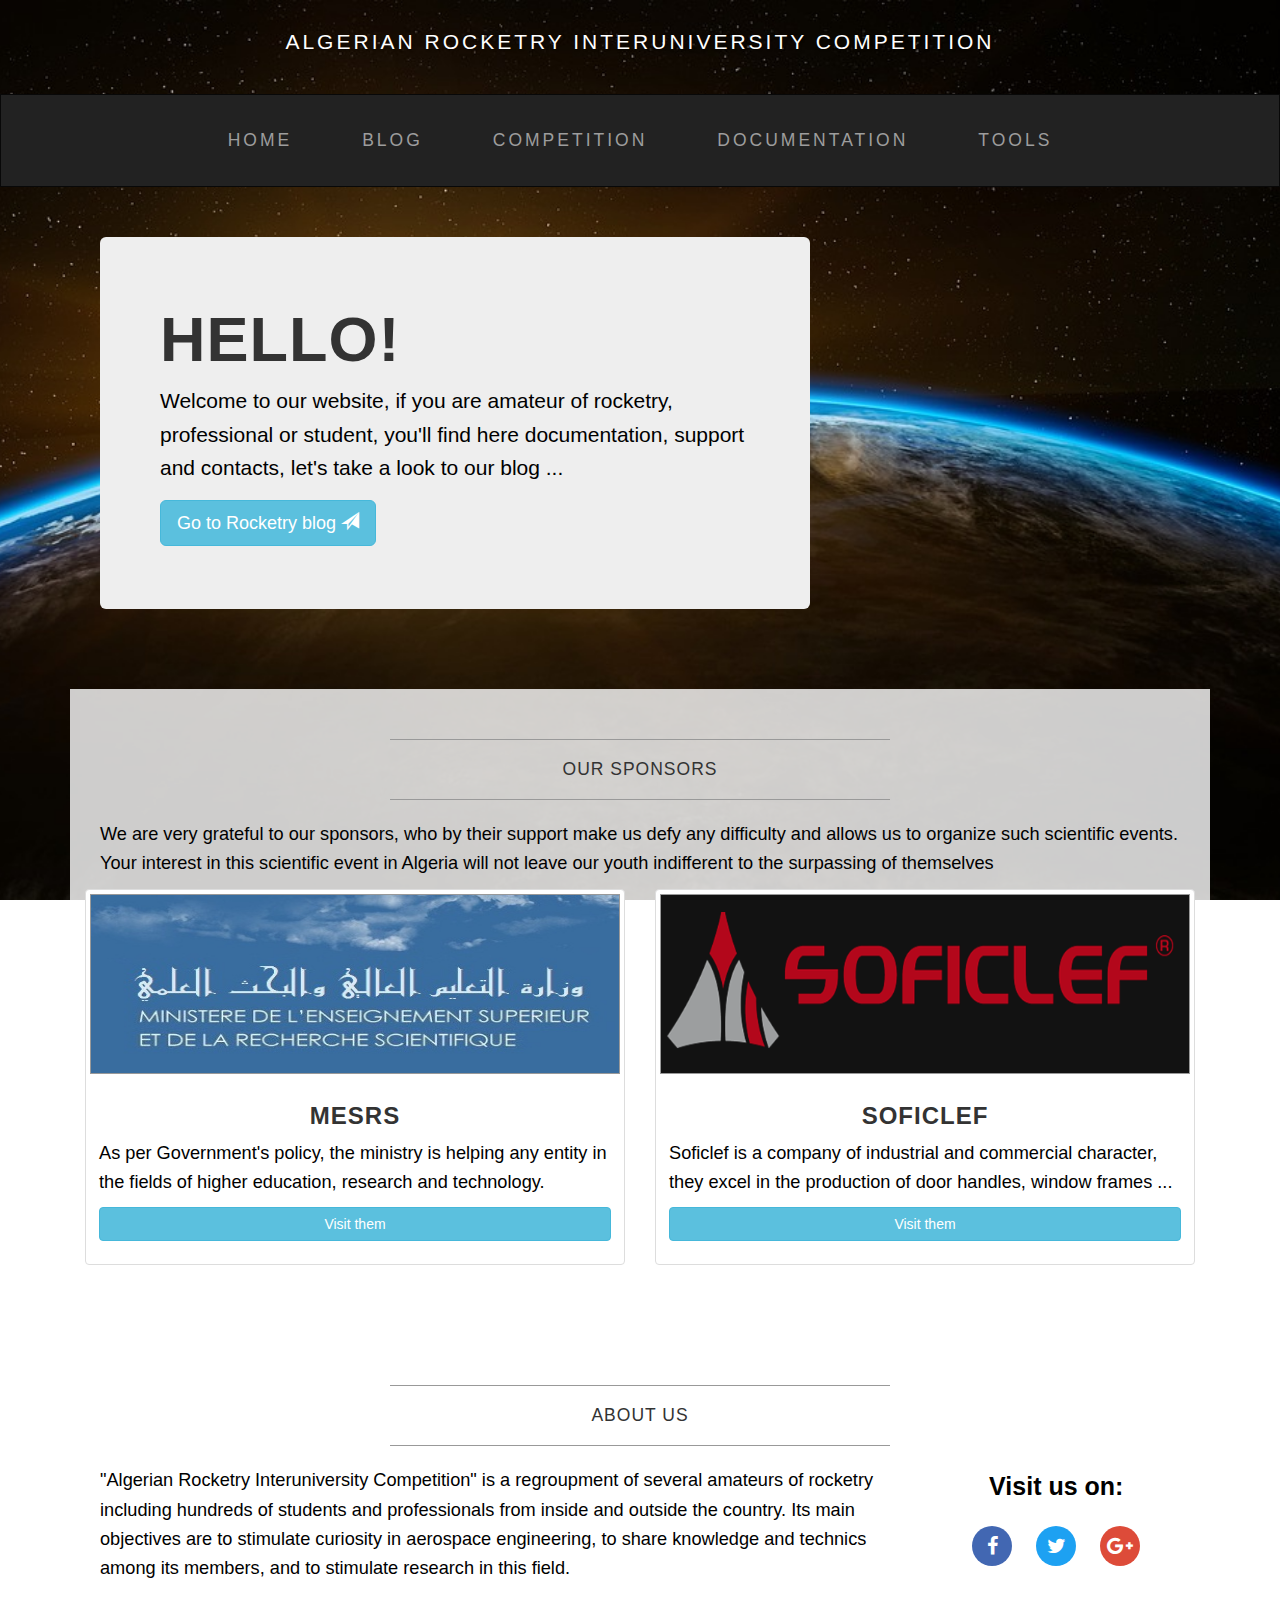
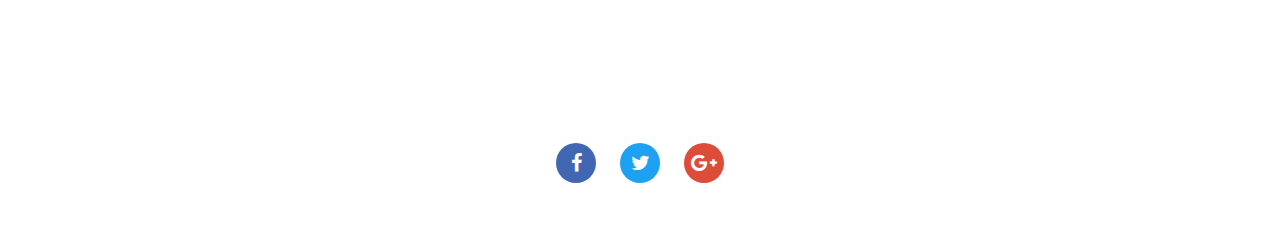
<file: index.html>
<!DOCTYPE html>
<html lang="en ng-app="rocket"">
  <head>
    <meta charset="utf-8">
    <meta http-equiv="X-UA-Compatible" content="IE=edge">
    <meta name="viewport" content="width=device-width, initial-scale=1">
    <!-- The above 3 meta tags *must* come first in the head; any other head content must come *after* these tags -->
    <title>Algerian Rocketry Interuniversity Competition</title>
    <link rel="icon" type="image/x-icon" href="assets/icons/favicon.ico">
    <!-- Bootstrap -->
    <link href="https://cdnjs.cloudflare.com/ajax/libs/font-awesome/4.6.3/css/font-awesome.min.css" rel="stylesheet">
    <link href="assets/css/bootstrap.css" rel="stylesheet">
    <link href="assets/css/main.css" rel="stylesheet">

    <!-- HTML5 shim and Respond.js for IE8 support of HTML5 elements and media queries -->
    <!-- WARNING: Respond.js doesn't work if you view the page via file:// -->
    <!--[if lt IE 9]>
      <script src="https://oss.maxcdn.com/html5shiv/3.7.3/html5shiv.min.js"></script>
      <script src="https://oss.maxcdn.com/respond/1.4.2/respond.min.js"></script>
    <![endif]-->
  </head>
  <body>
       <div class="nomSite">Algerian Rocketry Interuniversity Competition</div>
    
    <nav class="navbar navbar-inverse">
      <div class="container">
    <!-- Brand and toggle get grouped for better mobile display -->
    <div class="navbar-header">
      <button type="button" class="navbar-toggle collapsed" data-toggle="collapse" data-target="#bs-example-navbar-collapse-1" aria-expanded="false">
        <span class="sr-only">Toggle navigation</span>
        <span class="icon-bar"></span>
        <span class="icon-bar"></span>
        <span class="icon-bar"></span>
      </button>
      <a class="navbar-brand" href="index.html">ARIC</a>
    </div>

    <!-- Collect the nav links, forms, and other content for toggling -->
    <div class="collapse navbar-collapse" id="bs-example-navbar-collapse-1">
      <ul class="nav navbar-nav">
        <li><a href="index.html">Home</a></li>
        <li><a href="blog.html">Blog</a></li>
        <li><a href="competition.html" >Competition</a></li>
        <li><a href="documentation.html">Documentation</a></li>
        <li><a href="tools.html">Tools</a></li>
      </ul>
    </div><!-- /.navbar-collapse -->
  </div><!-- /.container-fluid -->
</nav>

<!---->

<div class="container">
  <div class="box transparent">
    <div class="row">
      <!--following-->
        <div class="col-md-8">
            <div class="jumbotron">
                <h1>Hello!</h1>
                <p>Welcome to our website, if you are amateur of rocketry, professional or student, you'll find here documentation, support
                  and contacts, let's take a look to our blog ...
                </p>
                <p><a class="btn btn-info btn-lg" href="blog.html" role="button">Go to Rocketry blog
                  <i class="glyphicon glyphicon-send"></i></a></p>
            </div>
        </div>
        <!--end of following-->
 <!-- End Carousel-->
    </div>
    </div>

<!--begin support-->
<div class="box">
    <div class="row">
      <div class="col-lg-12">
            <hr>
            <h2 class="intro-text text-center">Our sponsors</h2>
            <hr>
      </div>

      <div class="col-md-12">
      <p>We are very grateful to our sponsors, who by their support make us defy any difficulty and allows us to organize
        such scientific events. Your interest in this scientific event in Algeria will not leave our youth indifferent to the surpassing of themselves</p>
      
      </div>
<div class="row">
          <div class="col-sm-6 col-md-6">
        <div class="thumbnail">
          <img src="assets/img/MESRS.jpg" class="img-responsive img-border img-full" alt="...">
            <div class="caption">
              <h3 align="center">MESRS</h3>
              <p>As per Government's policy, the ministry is helping any entity in the fields of higher education, research and technology.</p>
            <p><a  target ="_blank" href="http://www.mesrs.dz" class="btn btn-info img-full" role="button">Visit them</a></p>
          </div>
        </div>
      </div>
      <div class="col-sm-6 col-md-6">
        <div class="thumbnail">
          <img src="assets/img/soficlef.png" class="img-responsive img-border img-full" alt="...">
            <div class="caption">
              <h3 align="center">SofiClef</h3>
              <p>Soficlef is a company of industrial and commercial character, they excel in the production of door handles, window frames ...</p>
            <p><a target ="_blank" href="http://www.soficlef.com" class="btn btn-info img-full" role="button">Visit them</a></p>
          </div>
        </div>
      </div>
      </div>
    </div>
</div>
<!--end support-->

<!--begin about us-->
<div class="box">
    <div class="row">
      <hr>
      <h2 class="intro-text text-center">
                  About us
      </h2>
      <hr>
      <div class="col-md-9">
        <p>
"Algerian Rocketry Interuniversity Competition" is a regroupment of several amateurs of rocketry including 
hundreds of students and professionals from inside and outside the country. Its main objectives are to stimulate 
curiosity in aerospace engineering, to share knowledge and technics among its members, and
 to stimulate research in this field.
        </p>
      </div>
      <div class="col-md-3">
        <div class="container-flw">
        <div class="row">
            <div class=" text-center">
            <p class="ft">Visit us on:</p>
                <a target="_blank" href="https://www.facebook.com/Aic-rocketry-795817083911550/"><button id="facebook"><span class="fa fa-facebook"></span></button></a>
                <button id="twitter"><span class="fa fa-twitter"></span></button>
                <button id="gplus"><span class="fa fa-google-plus"></span></button>
            </div>
        </div>
      </div>
      </div>

    </div>
</div>
<!--end about us-->
</div>
<footer>
      <div class="container-flw">
        <div class="row">
            <div class="col-lg-12 text-center social-foot">
            <p class="ft">Let's Get In Touch!</p>
                <a target="_blank" href="https://www.facebook.com/Aic-rocketry-795817083911550/"><button id="facebook"><span class="fa fa-facebook"></span></button></a>
                <button id="twitter"><span class="fa fa-twitter"></span></button>
                <button id="gplus"><span class="fa fa-google-plus"></span></button>
            </div>
        </div>
      </div>
    </footer>
    <!-- jQuery (necessary for Bootstrap's JavaScript plugins) -->
    <script src="https://ajax.googleapis.com/ajax/libs/jquery/1.12.4/jquery.min.js"></script>
    <!-- Include all compiled plugins (below), or include individual files as needed -->
    <script src="assets/js/bootstrap.min.js"></script>
  </body>
</html>
</file>
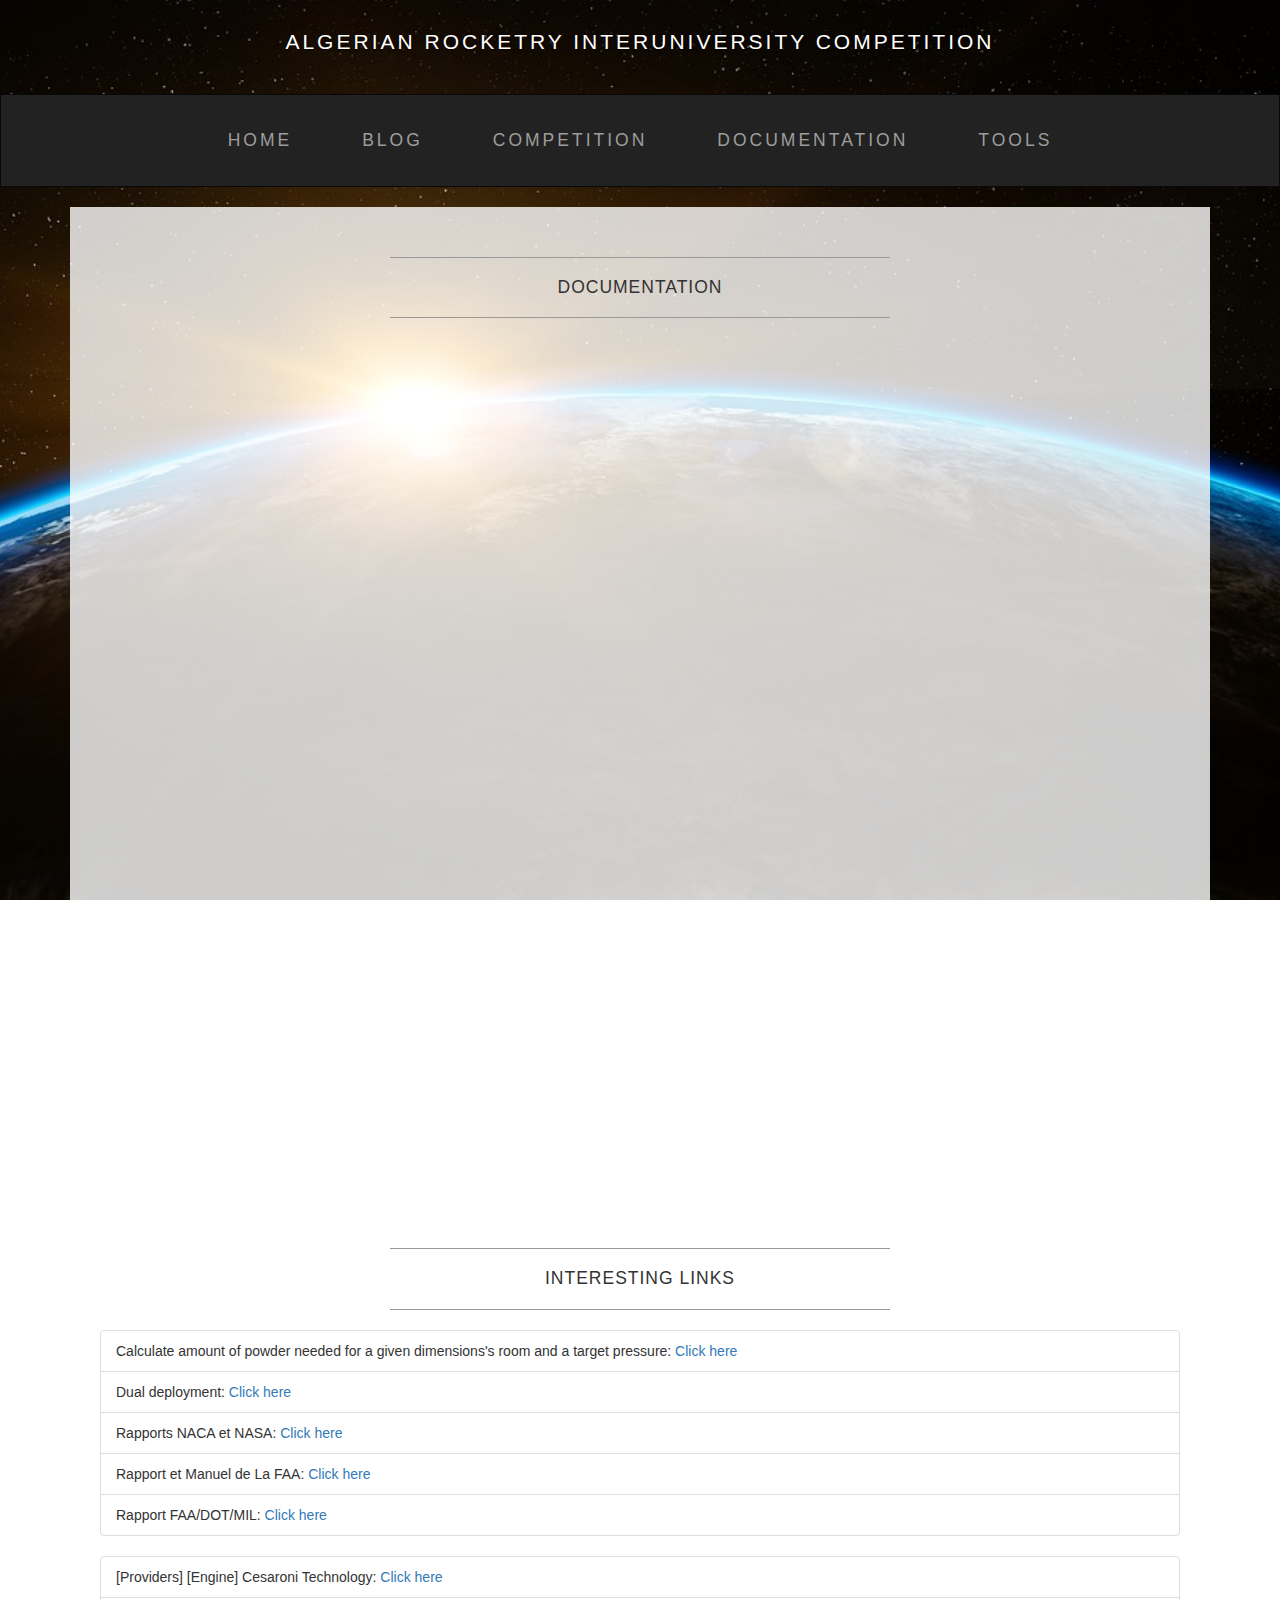
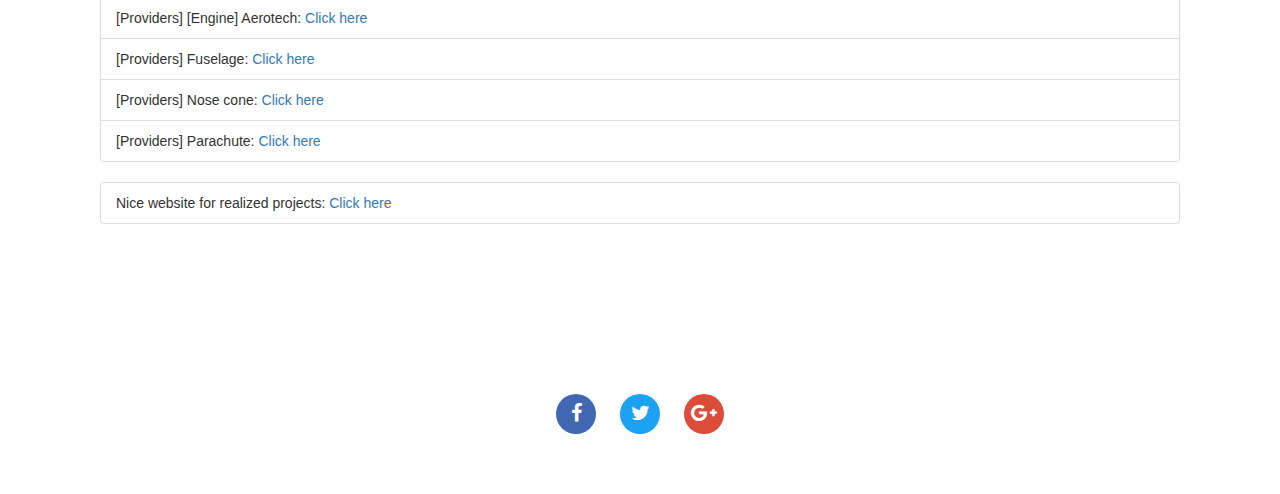
<file: documentation.html>
<!DOCTYPE html>
<html lang="en" ng-app="rocket">
  <head>
    <meta charset="utf-8">
    <meta http-equiv="X-UA-Compatible" content="IE=edge">
    <meta name="viewport" content="width=device-width, initial-scale=1">
    <!-- The above 3 meta tags *must* come first in the head; any other head content must come *after* these tags -->
    <title>Algerian Rocketry Interuniversity Competition</title>
    <link rel="icon" type="image/x-icon" href="assets/icons/favicon.ico">

    <!-- Bootstrap -->
    <link href="https://cdnjs.cloudflare.com/ajax/libs/font-awesome/4.6.3/css/font-awesome.min.css" rel="stylesheet">
    <link href="assets/css/bootstrap.css" rel="stylesheet">
    <link href="assets/css/main.css" rel="stylesheet">

    <!-- HTML5 shim and Respond.js for IE8 support of HTML5 elements and media queries -->
    <!-- WARNING: Respond.js doesn't work if you view the page via file:// -->
    <!--[if lt IE 9]>
      <script src="https://oss.maxcdn.com/html5shiv/3.7.3/html5shiv.min.js"></script>
      <script src="https://oss.maxcdn.com/respond/1.4.2/respond.min.js"></script>
    <![endif]-->
  </head>
  <body>
       <div class="nomSite">Algerian Rocketry Interuniversity Competition</div>
    
    <nav class="navbar navbar-inverse">
      <div class="container">
    <!-- Brand and toggle get grouped for better mobile display -->
    <div class="navbar-header">
      <button type="button" class="navbar-toggle collapsed" data-toggle="collapse" data-target="#bs-example-navbar-collapse-1" aria-expanded="false">
        <span class="sr-only">Toggle navigation</span>
        <span class="icon-bar"></span>
        <span class="icon-bar"></span>
        <span class="icon-bar"></span>
      </button>
      <a class="navbar-brand" href="index.html">ARIC</a>
    </div>

    <!-- Collect the nav links, forms, and other content for toggling -->
    <div class="collapse navbar-collapse" id="bs-example-navbar-collapse-1">
      <ul class="nav navbar-nav">
        <li><a href="index.html">Home</a></li>
        <li><a href="blog.html">Blog</a></li>
        <li><a href="competition.html" >Competition</a></li>
        <li><a href="documentation.html">Documentation</a></li>
        <li><a href="tools.html">Tools</a></li>
      </ul>
    </div><!-- /.navbar-collapse -->
  </div><!-- /.container-fluid -->
</nav>

<div class="container">

  <div class="box">
    <div class="row">
      <div class="col-md-12">
    <hr>
    <h2 class="intro-text text-center">
                  Documentation
      </h2>
      <hr>
      <div class="embed-responsive embed-responsive-4by3">
<iframe class="embed-responsive-item" src="https://drive.google.com/embeddedfolderview?id=0B1g8V0iuH7__ZjRIbXRrdUFUVjA#grid" width="600" height="400">
</iframe>
      </div>
</div>
</div>
</div>

<div class="box">
    <div class="row">
      <hr>
      <h2 class="intro-text text-center">
                  Interesting links
      </h2>
      <hr>
      <div class="col-md-12">
      <ul class="list-group">
          <li class="list-group-item">Calculate amount of powder needed for a given dimensions's room and a target pressure: 
            <a href="http://www.rockethead.net/black_powder_calculator.htm" target ="_blank">Click here</a>
          </li>
          <li class="list-group-item">Dual deployment: 
            <a href="http://westrocketry.com/articles/DualDeploy/DualDeployment.html">Click here</a>
          </li>
          <li class="list-group-item">Rapports NACA et NASA:
            <a href="https://www.sti.nasa.gov/">Click here</a>
          </li>
          <li class="list-group-item">Rapport et Manuel de La FAA:
            <a href="https://www.faa.gov/regulations_policies/handbooks_manuals/">Click here</a>
          </li>
          <li class="list-group-item">Rapport FAA/DOT/MIL:
            <a href="http://everyspec.com/library.php">Click here</a>
          </li>
      </ul>
      <ul class="list-group">
          <li class="list-group-item">[Providers] [Engine] Cesaroni Technology:
            <a href="http://www.pro38.com/products.php">Click here</a>
          </li>
          <li class="list-group-item">[Providers] [Engine] Aerotech: 
            <a href="http://www.aerotech-rocketry.com/uploads/2d112051-bf52-4604-8ab9-5d77c22a4976_AT%20Catalog%20Updated.pdf">Click here</a>
          </li>
          <li class="list-group-item">[Providers] Fuselage:
            <a href="https://www.publicmissiles.com/product/airframes">Click here</a>
          </li>
          <li class="list-group-item">[Providers] Nose cone:
            <a href="https://www.publicmissiles.com/product/nosecones">Click here</a>
          </li>
          <li class="list-group-item">[Providers] Parachute:
            <a href="https://www.publicmissiles.com/product/recoverycomponents">Click here</a>
          </li>
      </ul>
      <ul class="list-group">
          <li class="list-group-item">Nice website for realized projects: 
            <a href="http://www.menkar.org/index.html">Click here</a>
          </li>
          </ul>
      </div>
    </div>
</div>
<!---->

</div>
<footer>
      <div class="container-flw">
        <div class="row">
            <div class="col-lg-12 text-center social-foot">
            <p class="ft">Let's Get In Touch!</p>
                <a target="_blank" href="https://www.facebook.com/Aic-rocketry-795817083911550/"><button id="facebook"><span class="fa fa-facebook"></span></button></a>
                <button id="twitter"><span class="fa fa-twitter"></span></button>
                <button id="gplus"><span class="fa fa-google-plus"></span></button>
            </div>
        </div>
      </div>
    </footer>
    <!-- jQuery (necessary for Bootstrap's JavaScript plugins) -->
    <script src="https://ajax.googleapis.com/ajax/libs/jquery/1.12.4/jquery.min.js"></script>
    <!-- Include all compiled plugins (below), or include individual files as needed -->
    <script src="assets/js/bootstrap.min.js"></script>
  </body>
</html>
</file>
<file: assets/css/main.css>
body{
	background: url("../img/bg2.jpg") no-repeat center center fixed;
	background-size: cover;
	font-family: "Open Sans", "Helvetica Neue", Helvetica, Arial, sans-serif;
}

.nomSite {
	display: none;
}

h1,
h2,
h3,
h4,
h5,
h6{
text-transform: uppercase;
font-weight: 700;
letter-spacing: 1px;
font-family: "Josefin Slab", "Helvetica Neue", Helvetica, Arial, sans-serif;

}


p{
	font-size: 1.30em;
	line-height: 1.6;
	color: #000;
}

hr {
	max-width: 500px;
	border-color: #999999;
}

.navbar-nav{
	text-transform: uppercase;
	font-weight: 400;
	letter-spacing: 3px;
}

.navbar-brand{
	text-transform: uppercase;
	font-weight: 900;
	letter-spacing: 2px;
}

.box {

	margin-bottom: 20px;
	padding: 30px;
	background : #FFF ;
	background: rgba(255,255,255, 0.8);

}

.img-full {
	min-width: 100%;
}

.brand-before,
.brand-name {

	text-transform: capitalize;

}

.brand-before{

	margin: 15px 0;
}

.brand-name{

	margin: 0;
	font-size: 4em;
}

.intro-text{
	text-transform: uppercase;
	font-size: 1.25em;
	font-weight: 400;
	letter-spacing: 1px;
}
.img-border{
	float: none;
	margin: 0 auto 0;
	border: #999999 solid 1px;
}

footer p {
	margin: 0;
	padding: 0;
	color: white;
}

.social-foot {
	margin: 0;
	padding: 50px 0;
}


.container-flw button {
    width:40px;
    height: 40px;
    text-align: center;
    font-size: 20px;
    color: white;
    border-radius: 100%;
    border: 0;
    outline: none;
    margin: 10px 10px 10px;
    
}

#facebook {
    background: #4267b2;
    border-color: #4267b2;
}
#twitter {
    background: #1da1f2;
    border-color: #1da1f2;
}
#gplus {
    background: #dd4b39;
    border-color: #dd4b39;
}
#pinterest {
    background: #bd081c;
}
#snapchat {
    background: #fffc00;
}
#whatsapp {
    background: #4dc247;
}

.blogpost {
	padding: 10px 50px 10px;
}

.blogpost p {
	font-size: 1.40em;
	font-family: "open sans", Arial, sans-serif;
}
.blogpost h4 {
	font-size: 1.85vw;
	font-style: italic;
	text-align: center;
	font-weight: bold;

}
.thumbnail img {
    height:180px;
    width:100%;
}

.transparent {
	background: rgba(255,255,255, 0);
}

@media screen and (min-width: 768px){

	.nomSite{
		display: inherit;
		color: #FFF;
		font-size: 1.50em;
		font-family: "Josefin Slab", "Helvetica Neue", Helvetica, Arial, sans-serif;
		font-weight: 500;
		text-align: center;
		margin: 0;
		padding: 30px 0 40px;
		line-height: normal;
		text-shadow : 1px 1px 2px rgba(0,0,0,0.5);
		letter-spacing: 3px;
		text-transform: uppercase;
}

.navbar-header {
	display: none;
}


.navbar {
	border-radius: 0;
	min-height: 0;

}

.navbar-default {

	border: none;
	background : #FFF ;
	background: rgba(255,255,255, 0.9);

}

.nav > li > a {

	padding: 35px;
}

.navbar-nav > li > a {

	line-height: normal;

}

.navbar-nav{
	display: table;
	font-size: 1.25em;
	margin: 0 auto;
	table-layout: fixed;
	float: none;

}
.img-right{
	float: right;
	margin-left: 25px;
	
}

}




















section {
  padding: 50px 0; }
  section h2.section-heading {
    font-size: 40px;
    margin-top: 0;
    margin-bottom: 15px; }
  section h3.section-subheading {
    font-size: 16px;
    font-weight: 400;
    font-style: italic;
    margin-bottom: 75px;
    text-transform: none;
    font-family: 'Droid Serif', 'Helvetica Neue', Helvetica, Arial, sans-serif; }










	.paheading{
		padding-bottom:60px;
	}

	.pa{
		padding-top:20px;
		padding-bottom:20px;
	}

	.fo{
		font-weight:bold;
	}

	.padding{
	padding-left: 80px;
	padding-right: 10px;
	}
	.pad{
		padding-left:150px;
	}










	
.timeline {
  position: relative;
  padding: 0;
  list-style: none; }
  .timeline:before {
    position: absolute;
    top: 0;
    bottom: 0;
    left: 40px;
    width: 2px;
    margin-left: -1.5px;
	height:80%;
    content: '';
    background-color: #f1f1f1; }
  .timeline > li {
    position: relative;
    min-height: 50px;
    margin-bottom: 50px; }
    .timeline > li:after, .timeline > li:before {
      display: table;
      content: ' '; }
    .timeline > li:after {
      clear: both; }
    .timeline > li .timeline-panel {
      position: relative;
      float: center;
      width: 150%;
      padding: 0 25px 0 100px;
      text-align: left; }
      .timeline > li .timeline-panel:before {
        right: auto;
        left: -15px;
        border-right-width: 15px;
        border-left-width: 0; }
      .timeline > li .timeline-panel:after {
        right: auto;
        left: -14px;
        border-right-width: 14px;
        border-left-width: 0; }
    .timeline > li .timeline-image {
      position: absolute;
      z-index: 100;
      left: 0;
      width: 80px;
      height: 80px;
      margin-left: 0;
      text-align: center;
      color: white;
      border: 7px solid #f1f1f1;
      border-radius: 100%;
      background-color: #fed136; }
      .timeline > li .timeline-image h4 {
        font-size: 10px;
        line-height: 14px;
        margin-top: 12px; }
    .timeline > li.timeline-inverted > .timeline-panel {
      float: center;
      padding: 0 25px 0 100px;
      text-align: left; }
      .timeline > li.timeline-inverted > .timeline-panel:before {
        right: auto;
        left: -15px;
        border-right-width: 15px;
        border-left-width: 0; }
      .timeline > li.timeline-inverted > .timeline-panel:after {
        right: auto;
        left: -14px;
        border-right-width: 14px;
        border-left-width: 0; }
    .timeline > li:last-child {
      margin-bottom: 0; }
  .timeline .timeline-heading h4 {
    margin-top: 0;
    color: inherit; }
    .timeline .timeline-heading h4.subheading {
      text-transform: none; }
  .timeline .timeline-body > ul,
  .timeline .timeline-body > p {
    margin-bottom: 0; }

@media (min-width: 768px) {
  .timeline:before {
    left: 50%; }
  .timeline > li {
    min-height: 100px;
    margin-bottom: 100px; }
    .timeline > li .timeline-panel {
      float: left;
	  left:-13%;
      width: 55%;
      padding: 0 20px 20px 30px;
      text-align: right;  }
    .timeline > li .timeline-image {
      left: 50%;
      width: 100px;
      height: 100px;
      margin-left: -50px; }
      .timeline > li .timeline-image h4 {
        font-size: 130px;
        line-height: 18px;
        margin-top: 16px; }
    .timeline > li.timeline-inverted > .timeline-panel {
      float: right;
	  left:15%;
      padding: 0 30px 20px 20px;
      text-align: left; } }

@media (min-width: 992px) {
  .timeline > li {
    min-height: 150px; }
    .timeline > li .timeline-panel {
      padding: 0 20px 20px; }
    .timeline > li .timeline-image {
      width: 150px;
      height: 150px;
      margin-left: -75px; }
      .timeline > li .timeline-image h4 {
        font-size: 18px;
        line-height: 26px;
        margin-top: 30px; }
    .timeline > li.timeline-inverted > .timeline-panel {
      padding: 0 20px 20px; } }

@media (min-width: 1200px) {
  .timeline > li {
    min-height: 170px; }
    .timeline > li .timeline-panel {
      padding: 0 20px 20px 100px; }
    .timeline > li .timeline-image {
      width: 170px;
      height: 170px;
      margin-left: -85px; }
      .timeline > li .timeline-image h4 {
        margin-top: 40px; }
    .timeline > li.timeline-inverted > .timeline-panel {
      padding: 0 100px 20px 20px; } }
















	  #portfolio .portfolio-item {
  right: 0;
  margin: 0 0 15px; }
  #portfolio .portfolio-item .portfolio-link {
    position: relative;
    display: block;
    max-width: 400px;
    margin: 0 auto;
    cursor: pointer; }
    #portfolio .portfolio-item .portfolio-link .portfolio-hover {
      position: absolute;
      width: 100%;
      height: 100%;
      -webkit-transition: all ease 0.5s;
      -moz-transition: all ease 0.5s;
      transition: all ease 0.5s;
      opacity: 0;
      background: rgba(254, 209, 54, 0.9); }
      #portfolio .portfolio-item .portfolio-link .portfolio-hover:hover {
        opacity: 1; }
      #portfolio .portfolio-item .portfolio-link .portfolio-hover .portfolio-hover-content {
        font-size: 20px;
        position: absolute;
        top: 50%;
        width: 100%;
        height: 20px;
        margin-top: -12px;
        text-align: center;
        color: white; }
        #portfolio .portfolio-item .portfolio-link .portfolio-hover .portfolio-hover-content i {
          margin-top: -12px; }
        #portfolio .portfolio-item .portfolio-link .portfolio-hover .portfolio-hover-content h3,
        #portfolio .portfolio-item .portfolio-link .portfolio-hover .portfolio-hover-content h4 {
          margin: 0; }
  #portfolio .portfolio-item .portfolio-caption {
    max-width: 400px;
    margin: 0 auto;
    padding: 25px;
    text-align: center;
    background-color: white; }
    #portfolio .portfolio-item .portfolio-caption h4 {
      margin: 0;
      text-transform: none; }
    #portfolio .portfolio-item .portfolio-caption p {
      font-size: 16px;
      font-style: italic;
      margin: 0;
      font-family: 'Droid Serif', 'Helvetica Neue', Helvetica, Arial, sans-serif; }

#portfolio * {
  z-index: 2; }

@media (min-width: 767px) {
  #portfolio .portfolio-item {
    margin: 0 0 30px; } }

.portfolio-modal .modal-dialog {
  max-width: none;
  height: 100%;
  width: 100%;
  margin: 10px; }

.portfolio-modal .modal-content {
  min-height: 100%;
  padding: 100px 0;
  text-align: center;
  image: center;
  border: none;
  border-radius: 0;
  background-clip: border-box;
  -webkit-box-shadow: none;
  box-shadow: none; }
  .portfolio-modal .modal-content h2 {
    font-size: 3em;
    margin-bottom: 15px; }
  .portfolio-modal .modal-content p {
    margin-bottom: 30px; }
  .portfolio-modal .modal-content p.item-intro {
    font-size: 16px;
    font-style: italic;
    margin: 20px 0 30px;
    font-family: 'Droid Serif', 'Helvetica Neue', Helvetica, Arial, sans-serif; }
  .portfolio-modal .modal-content ul.list-inline  {
    margin-top: 0;
    margin-bottom: 30px; 
	font-size:18px}
	.portfolio-modal .modal-content h6{
		font-size:18px;
	}
  .portfolio-modal .modal-content img {
    margin-bottom: 30px; }
  .portfolio-modal .modal-content button {
    cursor: pointer; }

.portfolio-modal .close-modal {
  position: absolute;
  top: 25px;
  right: 25px;
  width: 75px;
  height: 75px;
  cursor: pointer;
  background-color: transparent; }
  .portfolio-modal .close-modal:hover {
    opacity: 0.3; }
  .portfolio-modal .close-modal .lr {
    /* Safari and Chrome */
    z-index: 1051;
    width: 1px;
    height: 75px;
    margin-left: 35px;
    /* IE 9 */
    -webkit-transform: rotate(45deg);
    -ms-transform: rotate(45deg);
    transform: rotate(45deg);
    background-color: #222222; }
    .portfolio-modal .close-modal .lr .rl {
      /* Safari and Chrome */
      z-index: 1052;
      width: 1px;
      height: 75px;
      /* IE 9 */
      -webkit-transform: rotate(90deg);
      -ms-transform: rotate(90deg);
      transform: rotate(90deg);
      background-color: #222222; }

.portfolio-modal .modal-backdrop {
  display: none;
  opacity: 0; }

















  .btn-primary {
  font-weight: 700;
  color: white;
  border-color: #fed136;
  background-color: #fed136;
  font-family: 'Montserrat', 'Helvetica Neue', Helvetica, Arial, sans-serif;
  text-transform: uppercase; }	
  .btn-primary.focus, .btn-primary:focus {
    color: white;
    border-color: #b48b01;
    background-color: #fec503; }
  .btn-primary:hover {
    color: white;
    border-color: #f6bf01;
    background-color: #fec503; }
  .btn-primary.active, .btn-primary:active,
  .open > .btn-primary.dropdown-toggle {
    color: white;
    border-color: #f6bf01;
    background-color: #fec503; }
    .btn-primary.active.focus, .btn-primary.active:focus, .btn-primary.active:hover, .btn-primary:active.focus, .btn-primary:active:focus, .btn-primary:active:hover,
    .open > .btn-primary.dropdown-toggle.focus,
    .open > .btn-primary.dropdown-toggle:focus,
    .open > .btn-primary.dropdown-toggle:hover {
      color: white;
      border-color: #b48b01;
      background-color: #dcab01; }
  .btn-primary.active, .btn-primary:active,
  .open > .btn-primary.dropdown-toggle {
    background-image: none; }
  .btn-primary.disabled.focus, .btn-primary.disabled:focus, .btn-primary.disabled:hover, .btn-primary[disabled].focus, .btn-primary[disabled]:focus, .btn-primary[disabled]:hover,
  fieldset[disabled] .btn-primary.focus,
  fieldset[disabled] .btn-primary:focus,
  fieldset[disabled] .btn-primary:hover {
    border-color: #fed136;
    background-color: #fed136; }
  .btn-primary .badge {
    color: #fed136;
    background-color: white; }















	
.btn-xl {
  font-size: 18px;
  font-weight: 700;
  padding: 20px 40px;
  border-radius: 3px;
  color: white;
  border-color: #fed136;
  background-color: #fed136;
  font-family: 'Montserrat', 'Helvetica Neue', Helvetica, Arial, sans-serif;
  text-transform: uppercase; }
  .btn-xl.focus, .btn-xl:focus {
    color: white;
    border-color: #b48b01;
    background-color: #fec503; }
  .btn-xl:hover {
    color: white;
    border-color: #f6bf01;
    background-color: #fec503; }
  .btn-xl.active, .btn-xl:active,
  .open > .btn-xl.dropdown-toggle {
    color: white;
    border-color: #f6bf01;
    background-color: #fec503; }
    .btn-xl.active.focus, .btn-xl.active:focus, .btn-xl.active:hover, .btn-xl:active.focus, .btn-xl:active:focus, .btn-xl:active:hover,
    .open > .btn-xl.dropdown-toggle.focus,
    .open > .btn-xl.dropdown-toggle:focus,
    .open > .btn-xl.dropdown-toggle:hover {
      color: white;
      border-color: #b48b01;
      background-color: #dcab01; }
  .btn-xl.active, .btn-xl:active,
  .open > .btn-xl.dropdown-toggle {
    background-image: none; }
  .btn-xl.disabled.focus, .btn-xl.disabled:focus, .btn-xl.disabled:hover, .btn-xl[disabled].focus, .btn-xl[disabled]:focus, .btn-xl[disabled]:hover,
  fieldset[disabled] .btn-xl.focus,
  fieldset[disabled] .btn-xl:focus,
  fieldset[disabled] .btn-xl:hover {
    border-color: #fed136;
    background-color: #fed136; }
  .btn-xl .badge {
    color: #fed136;
    background-color: white; }
















	
img::selection {
  background: transparent; }

img::-moz-selection {
  background: transparent; }





  .imgradius{
  	  border-radius: 50%;
  }


  .img{
  	  max-width:100%;
  }

  .tw{
  	  padding:0 10px 0 10px;
  }


  .ft{    
  font-size: 25px;
  font-weight:590;
  font-family: Montserrat,'Helvetica Neue',Helvetica,Arial,sans-serif;}
</file>
